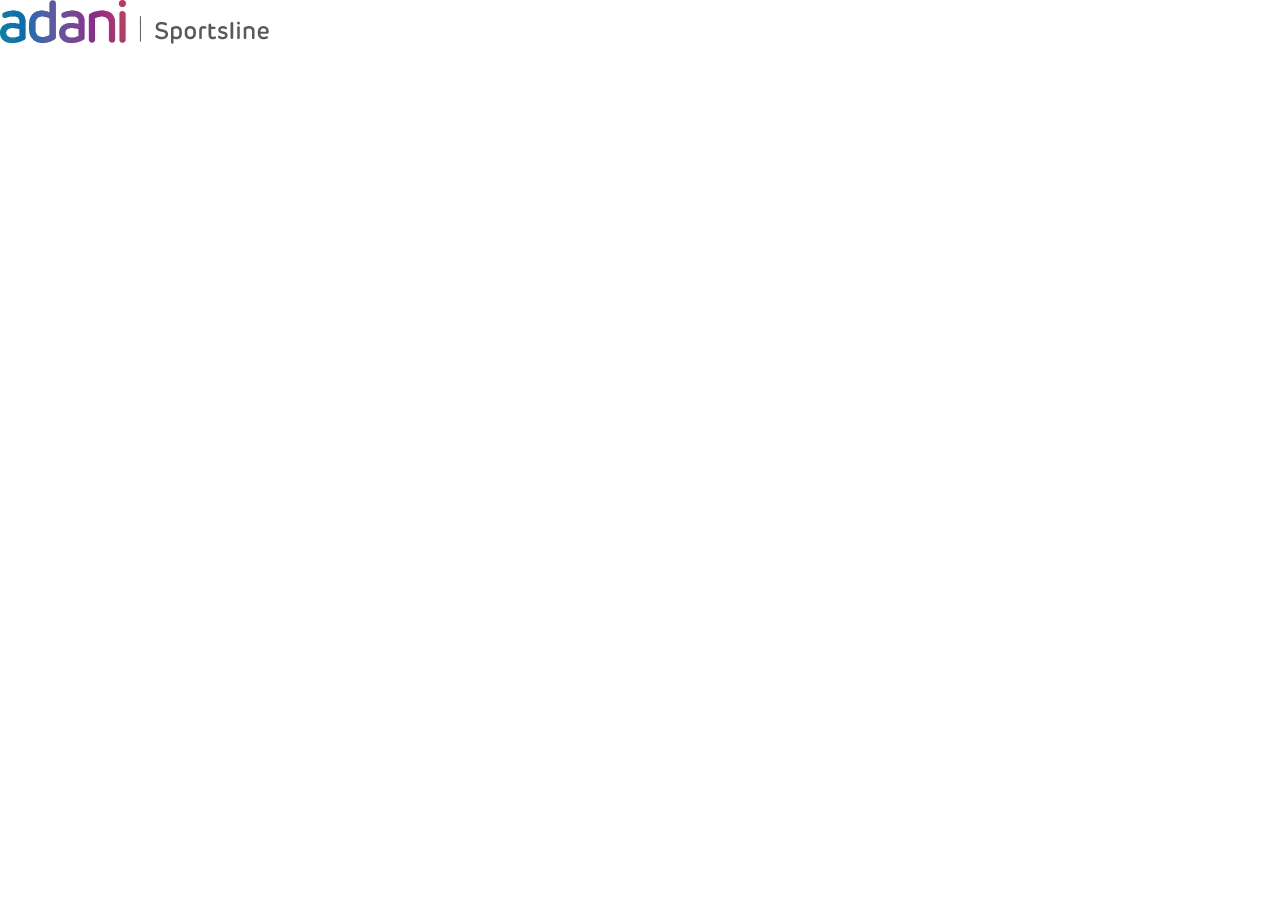
<file: home.html>
<!DOCTYPE html>
<html lang="en">
<head>
    <meta charset="UTF-8">
    <meta name="viewport" content="width=device-width, initial-scale=1.0">
    <title>Sportsline Home</title>
    <link href="https://cdn.jsdelivr.net/npm/bootstrap@5.2.3/dist/css/bootstrap.min.css" rel="stylesheet" integrity="sha384-rbsA2VBKQhggwzxH7pPCaAqO46MgnOM80zW1RWuH61DGLwZJEdK2Kadq2F9CUG65" crossorigin="anonymous">
    <link rel="stylesheet" href="style.css">

    <link rel="stylesheet" href="https://cdnjs.cloudflare.com/ajax/libs/font-awesome/6.4.0/css/all.min.css">


</head>
<body>

    <nav>
          <div class="container navbar d-flex">
               <img src="Images/sportsline_logo.jpg" alt="">
          </div>
    </nav>
    


    <script src="https://cdn.jsdelivr.net/npm/bootstrap@5.2.3/dist/js/bootstrap.bundle.min.js" integrity="sha384-kenU1KFdBIe4zVF0s0G1M5b4hcpxyD9F7jL+jjXkk+Q2h455rYXK/7HAuoJl+0I4" crossorigin="anonymous"></script>
    <script src="script.js"></script>
</body>
</html>
</file>
<file: style.css>
html {
    color: #222;
    font-size: 1em;
    line-height: 1.4;
  }
  
  /*
   * Remove text-shadow in selection highlight:
   * https://twitter.com/miketaylr/status/12228805301
   *
   * Customize the background color to match your design.
   */
  
  ::-moz-selection {
    background: #b3d4fc;
    text-shadow: none;
  }
  
  ::selection {
    background: #b3d4fc;
    text-shadow: none;
  }
  
  /*
   * A better looking default horizontal rule
   */
  
  hr {
    display: block;
    height: 1px;
    border: 0;
    border-top: 1px solid #ccc;
    margin: 1em 0;
    padding: 0;
  }
  
  /*
   * Remove the gap between audio, canvas, iframes,
   * images, videos and the bottom of their containers:
   * https://github.com/h5bp/html5-boilerplate/issues/440
   */
  
  audio,
  canvas,
  iframe,
  img,
  svg,
  video {
    vertical-align: middle;
  }
  
  /*
   * Remove default fieldset styles.
   */
  
  fieldset {
    border: 0;
    margin: 0;
    padding: 0;
  }
  
  /*
   * Allow only vertical resizing of textareas.
   */
  
  textarea {
    resize: vertical;
  }
  
  /* ==========================================================================
     Author's custom styles
     ========================================================================== */
  
  /* ==========================================================================
     Helper classes
     ========================================================================== */
  
  /*
   * Hide visually and from screen readers
   */
  
  .hidden,
  [hidden] {
    display: none !important;
  }
  
  /*
   * Hide only visually, but have it available for screen readers:
   * https://snook.ca/archives/html_and_css/hiding-content-for-accessibility
   *
   * 1. For long content, line feeds are not interpreted as spaces and small width
   *    causes content to wrap 1 word per line:
   *    https://medium.com/@jessebeach/beware-smushed-off-screen-accessible-text-5952a4c2cbfe
   */
  
  .visually-hidden {
    border: 0;
    clip: rect(0, 0, 0, 0);
    height: 1px;
    margin: -1px;
    overflow: hidden;
    padding: 0;
    position: absolute;
    white-space: nowrap;
    width: 1px;
    /* 1 */
  }
  
  /*
   * Extends the .visually-hidden class to allow the element
   * to be focusable when navigated to via the keyboard:
   * https://www.drupal.org/node/897638
   */
  
  .visually-hidden.focusable:active,
  .visually-hidden.focusable:focus {
    clip: auto;
    height: auto;
    margin: 0;
    overflow: visible;
    position: static;
    white-space: inherit;
    width: auto;
  }
  
  /*
   * Hide visually and from screen readers, but maintain layout
   */
  
  .invisible {
    visibility: hidden;
  }
  
  /*
   * Clearfix: contain floats
   *
   * The use of `table` rather than `block` is only necessary if using
   * `::before` to contain the top-margins of child elements.
   */
  
  .clearfix::before,
  .clearfix::after {
    content: "";
    display: table;
  }
  
  .clearfix::after {
    clear: both;
  }
  
  /* ==========================================================================
     EXAMPLE Media Queries for Responsive Design.
     These examples override the primary ('mobile first') styles.
     Modify as content requires.
     ========================================================================== */
  
  @media only screen and (min-width: 35em) {
    /* Style adjustments for viewports that meet the condition */
  }
  
  @media print,
    (-webkit-min-device-pixel-ratio: 1.25),
    (min-resolution: 1.25dppx),
    (min-resolution: 120dpi) {
    /* Style adjustments for high resolution devices */
  }
  
  /* ==========================================================================
     Print styles.
     Inlined to avoid the additional HTTP request:
     https://www.phpied.com/delay-loading-your-print-css/
     ========================================================================== */
  
  @media print {
    *,
    *::before,
    *::after {
      background: #fff !important;
      color: #000 !important;
      /* Black prints faster */
      box-shadow: none !important;
      text-shadow: none !important;
    }
  
    a,
    a:visited {
      text-decoration: underline;
    }
  
    a[href]::after {
      content: " (" attr(href) ")";
    }
  
    abbr[title]::after {
      content: " (" attr(title) ")";
    }
  
    /*
     * Don't show links that are fragment identifiers,
     * or use the `javascript:` pseudo protocol
     */
    a[href^="#"]::after,
    a[href^="javascript:"]::after {
      content: "";
    }
  
    pre {
      white-space: pre-wrap !important;
    }
  
    pre,
    blockquote {
      border: 1px solid #999;
      page-break-inside: avoid;
    }
  
    tr,
    img {
      page-break-inside: avoid;
    }
  
    p,
    h2,
    h3 {
      orphans: 3;
      widows: 3;
    }
  
    h2,
    h3 {
      page-break-after: avoid;
    }
  }




















body{
    margin: 0;
    padding: 0;
    box-sizing: border-box;
}

.UserLogin{
    height: 100vh;
    width: 100vw;
    background-image: url('Images/sportsline_bg.jpg');
    background-size: cover;
    background-position: center;
    background-repeat: no-repeat;
    display: flex;
    justify-content: center;
    align-items: center;
}

.UserLogin .LoginBox{
    width: 700px;
    background-color:#FFFFFF;
    border-radius: 17px;
    padding-block: 30px;
    padding-inline: 40px;
}

.UserLogin .LoginBox .logo-line{
    display: flex;
    justify-content: center;
}

.UserLogin .LoginBox .logo-line img{
    height: 30px;
    width: 180.66px;
}

.UserLogin .LoginBox .box-heading{
    padding-top: 19px;
    width: 100%;
    text-align: center;
    font-weight: 600;
    font-size: 19px;
    color: #C03A60;
}

.UserLogin .LoginBox #loginForm label{
   font-weight: 600 !important;
   color: #000000 !important;
}

.UserLogin .LoginBox #loginForm .form-control{
    font-size: 19px;
    height: 40px !important;
    font-weight: 600;
    border: 1px solid #C2C2C2 !important;
}

.UserLogin .LoginBox #loginForm .form-control::placeholder{
    color: #000000 !important;
    font-size: 16.5px;
    font-weight: 600 !important;
}

.UserLogin .LoginBox #loginForm .breakText hr{
    display: block; 
    height: 1px;
    border: 0;
    border-top: 1px solid #000000 !important;
    margin: 0.8em 0 !important;
    padding: 0;
    width: 47%;
}

.UserLogin .LoginBox #loginForm .breakText .OR{
    width: 8%;
    font-size: 15px;
    display: flex;
    font-weight: 600;
    justify-content: center;
    align-items: center;
}

.UserLogin .LoginBox #loginForm #send-otp-btn, .UserLogin .OtpBox  #submit-otp-btn{
    width: 47%;
    height: 40px;
    border: none !important;
    margin-block: 25px;
    background-color: #C03A60 !important;
    border-radius: 22px !important;
    color: #FFFFFF !important;
    font-weight: 500;
    font-size: 15px;
}

.UserLogin .LoginBox .alternative{
    color: #000000;
    font-weight: 600 !important;
}


@media (max-width:790px){
    .UserLogin .LoginBox, .UserLogin .OtpBox  {
        width: 90% !important;
        margin-inline: 30px;
        padding-block: 25px;
    }

    .UserLogin .LoginBox .logo-line img{
        height: unset !important;
        width: 40% !important;
    }

    .UserLogin .LoginBox .box-heading{
            font-size: 25px;
            padding-block: 20px !important;
    }
    .UserLogin .LoginBox #loginForm #send-otp-btn, .UserLogin .OtpBox  #submit-otp-btn{
        margin-block: 17px;
        height: 40px;
        width: 100%;
    }

    .UserLogin .LoginBox #loginForm .breakText .OR{
        font-size: 13px;
    }
}

@media (max-width:542px){
    .UserLogin .LoginBox {
        padding-inline: 17px;
    }

    .UserLogin .LoginBox .alternative{
        font-size: 14px;
    }

    .UserLogin .LoginBox #loginForm .form-control{
        height: 40px !important;
    }

}


/* OtpBox */

.UserLogin .OtpBox{
        min-height: 360px;
        border: none !important;
        width: 600px;
        background-color:#FFFFFF;
        padding-block: 30px;
        padding-inline: 40px;
        border-radius: 0 !important;
}

.UserLogin .OtpBox .otp-heading{
        font-size: 19px;
        font-weight: 700;
        padding-top: 20px;
        color:#000000;
}

.UserLogin .OtpBox .otp-text{
    display: flex !important;
    justify-content: space-around;
    flex-wrap: wrap;
}

.UserLogin .OtpBox .otp-text div{
    font-size: 16px;
}

.UserLogin .OtpBox .otp-text span{
    text-decoration: underline;
}

.UserLogin .OtpBox #otp input{
    height: 50px;
    width: 44px;
    border-radius: 9px !important;
    border: 1px solid #B6B6B6;
}

.UserLogin .OtpBox #otp .form-control{
    font-size: 19px;
    font-weight: 600;
}

.UserLogin .OtpBox #otp .form-control:focus{
     border: 1px solid #179F95;
     color: #000000;
}

.UserLogin .OtpBox .resend{
    font-size: 16px;
    margin-bottom: 3px;
}


@media (max-width:730px){
    .UserLogin .OtpBox .logo-line{
        display: inline-block !important;
        margin-bottom: 20px;
    }

    .UserLogin .OtpBox .cross-otp{
        display: none !important;
    }

    .UserLogin .OtpBox .logo-line img{
        height: unset !important;
        width: 40% !important;
    }
}


@media (max-width:412px){
    .UserLogin .OtpBox{
        padding-inline: 30px ;
    }
}

/* .card  input[type=number]::-webkit-inner-spin-button,
.card  input[type=number]::-webkit-outer-spin-button {
    -webkit-appearance: none;
    -moz-appearance: none;
    appearance: none;
    margin: 0
} */
</file>
